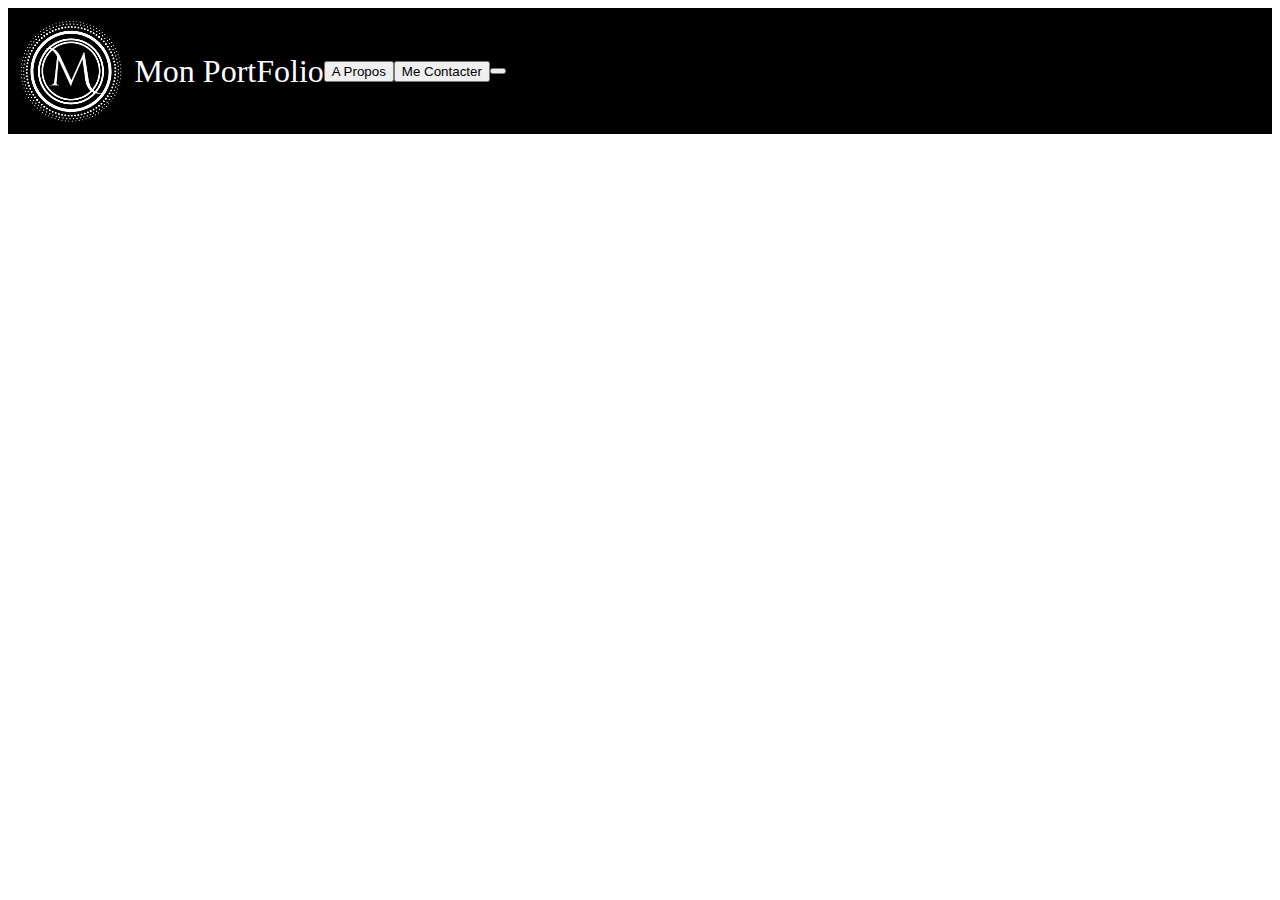
<file: Home-Page/Home-Page.html>
<!DOCTYPE html>
<html lang="en">
<head>
    <meta charset="UTF-8">
    <meta name="viewport" content="width=device-width, initial-scale=1.0">
    <title>Document</title>
    <link rel="stylesheet" href="./Home-Style.css">
</head>
<body>
    <header>
        <nav id="navBar">
            <img id="logo" src="../Images/logo.png">
            <p id="navTitle">Mon PortFolio</p>
            <button id="aProposBtn">
                A Propos
            </button>
            <button id="contactBtn">
                Me Contacter
            </button>
            <button>
                
            </button>
        </nav>
    </header>
    <main>

    </main>
</body>
</html>
</file>
<file: Home-Page/Home-Style.css>
/* Barre de navigation */
#navBar {
    background-color: black;
    color: white;
    display: flex;
    align-items: center;
}

/* Logo dans la barre de nav */
#logo {
    width: 10%;
}

/* Titre 'Mon PortFolio' dans la navBar */
#navTitle {
    font-size: xx-large;
    font-family: cursive;
}
</file>
